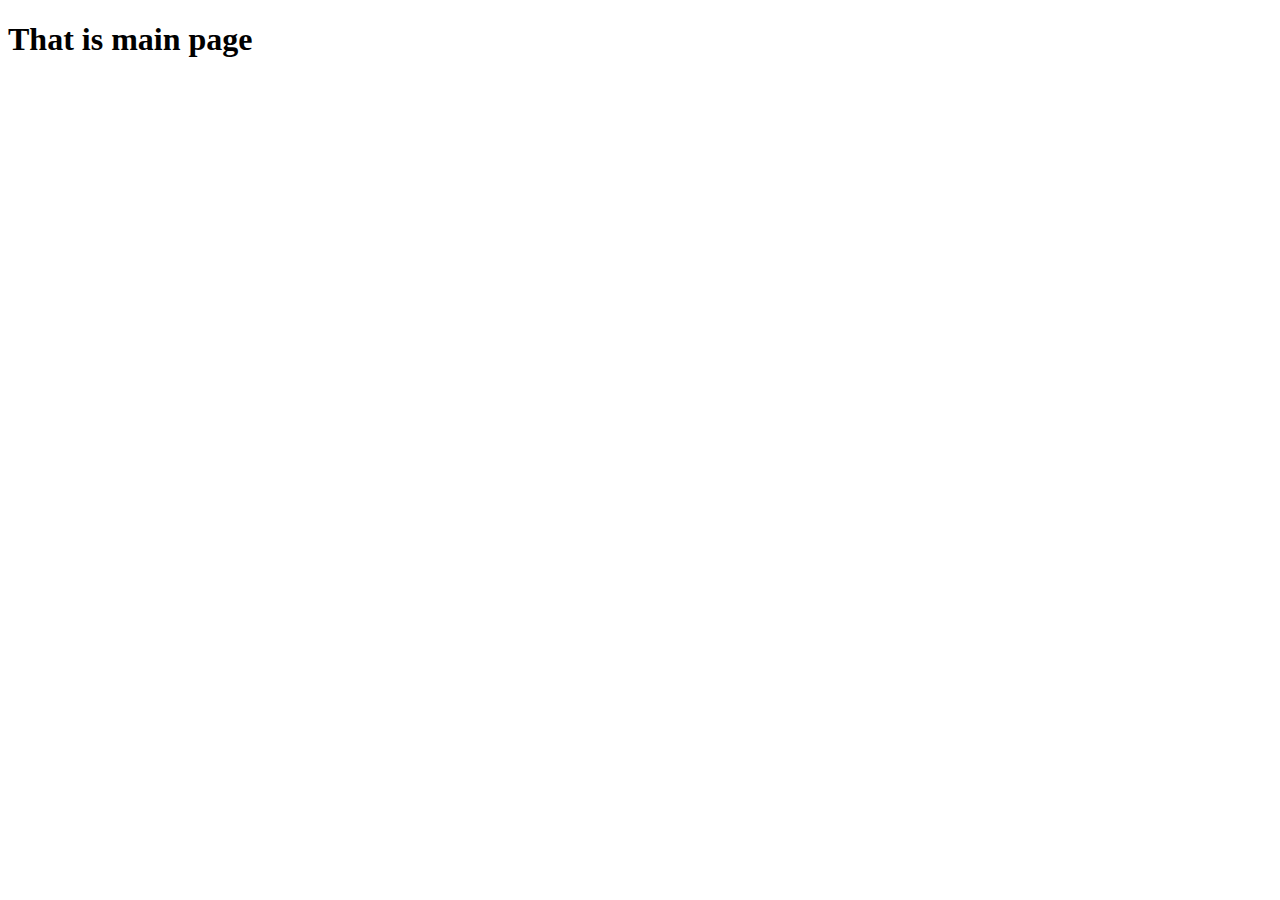
<file: fe/src/main/resources/templates/index.html>
<!DOCTYPE html>
<html xmlns:th="http://www.thymeleaf.org">
<head>
    <title>Index page</title>
    <div th:replace="~{commons :: head}"></div>
</head>
<body>

<div th:insert="~{commons :: header}"></div>

<section>
    <div class="container">
        <div class="row">
            <div class="col">
                <h1>That is main page</h1>
            </div>
        </div>

    </div>
</section>


<div th:replace="~{commons :: footer}"></div>

</body>
</html>
</file>
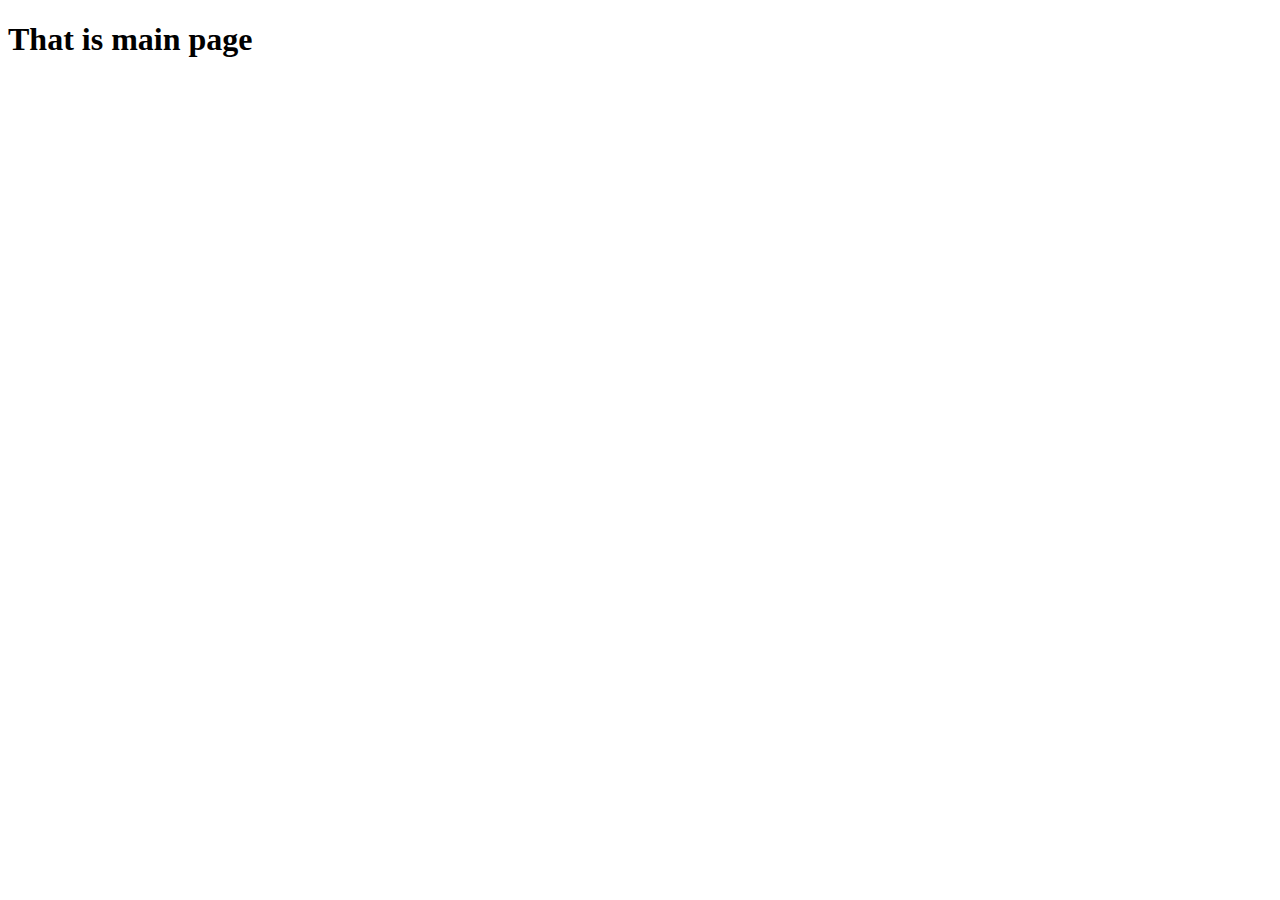
<file: src/main/resources/templates/view/index.html>
<!DOCTYPE html>
<html xmlns:th="http://www.thymeleaf.org">
<head>
    <title>Index page</title>
    <div th:replace="~{view/commons :: head}"></div>
</head>
<body>

<div th:insert="~{view/commons :: header}"></div>

<section>
    <div class="container">
        <div class="row">
            <div class="col">
                <h1>That is main page</h1>
            </div>
        </div>

    </div>
</section>


<div th:replace="~{view/commons :: footer}"></div>

</body>
</html>
</file>
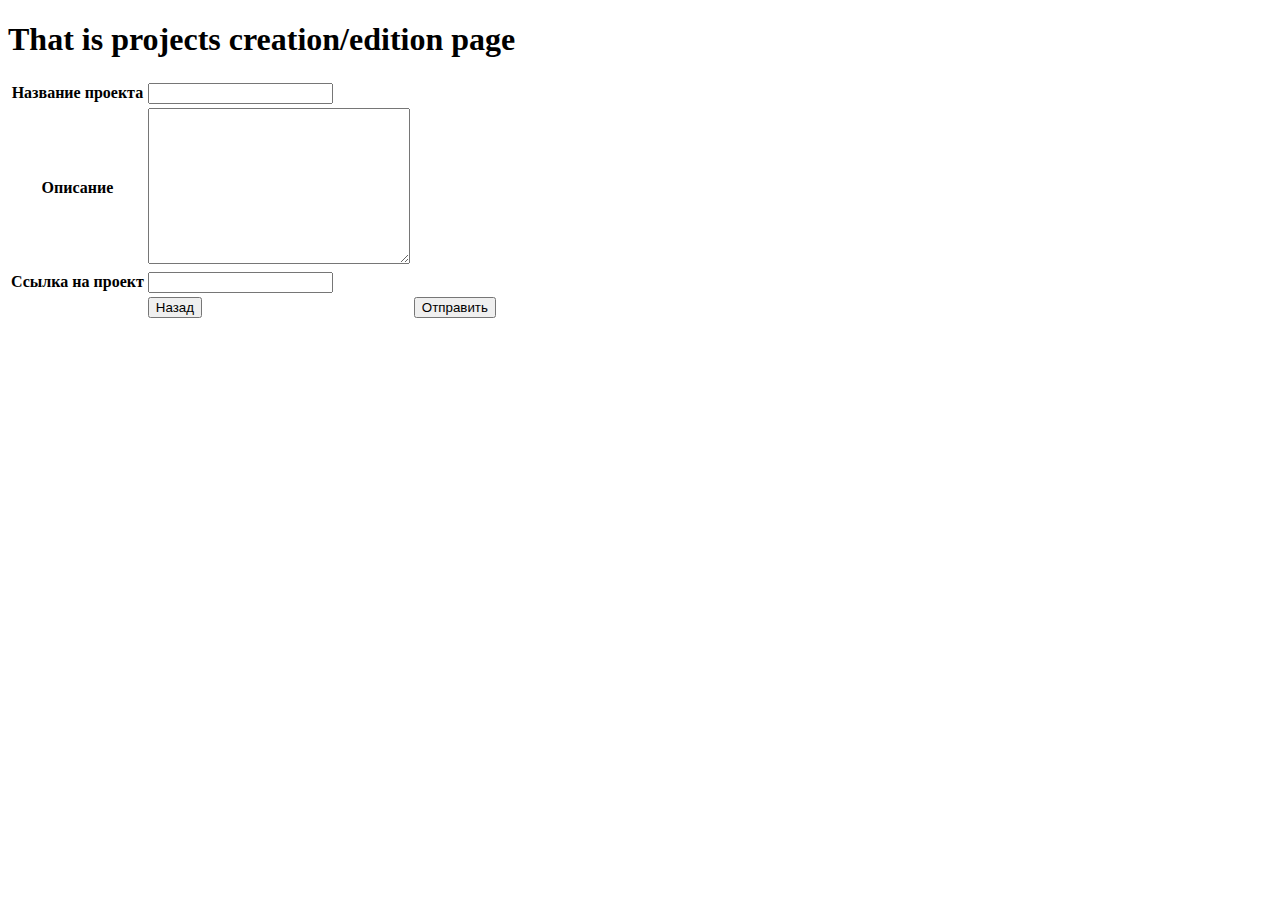
<file: fe/src/main/resources/templates/project-edit.html>
<!DOCTYPE html>
<html xmlns:th="http://www.thymeleaf.org">
<head>
    <title>Edit page</title>
    <div th:replace="~{commons :: head}"></div>
</head>
<body>

<div th:insert="~{commons :: header}"></div>

<section>
    <div class="container">
        <div class="row">
            <div class="col">
                <h1>That is projects creation/edition page</h1>
            </div>
        </div>

    </div>
</section>

<section>
    <div class="container">
        <div>
            <form action="/project" method="POST" th:object="${entity}">
                <table>
                    <tr class="row">
                        <th><label class="form-label">Название проекта</label></th>
                        <td><input type="text" th:field="*{name}" name="name" required/></td>
                    </tr>
                    <tr class="row">
                        <th><label class="form-label">Описание</label></th>
                        <td><textarea th:field="*{description}" class="form-control" name="description" cols="30" rows="10"
                                      maxlength="1000"></textarea></td>
                    </tr>
                    <tr class="row">
                        <th><label class="form-label">Ссылка на проект</label></th>
                        <td><input th:field="*{url}" class="form-control" type="text" name="url" required/></td>
                    </tr>
                    <tr class="row">
                        <td><input type="hidden" id="id" th:field="*{id}" name="id"></td>
                        <td><input type="button" class="myButton" value="Назад" onclick="history.back()"/></td>
                        <td><input type="submit" class="myButton" value="Отправить"></td>
                    </tr>
                </table>
            </form>
        </div>

    </div>
</section>


<div th:replace="~{commons :: footer}"></div>

</body>
</html>
</file>
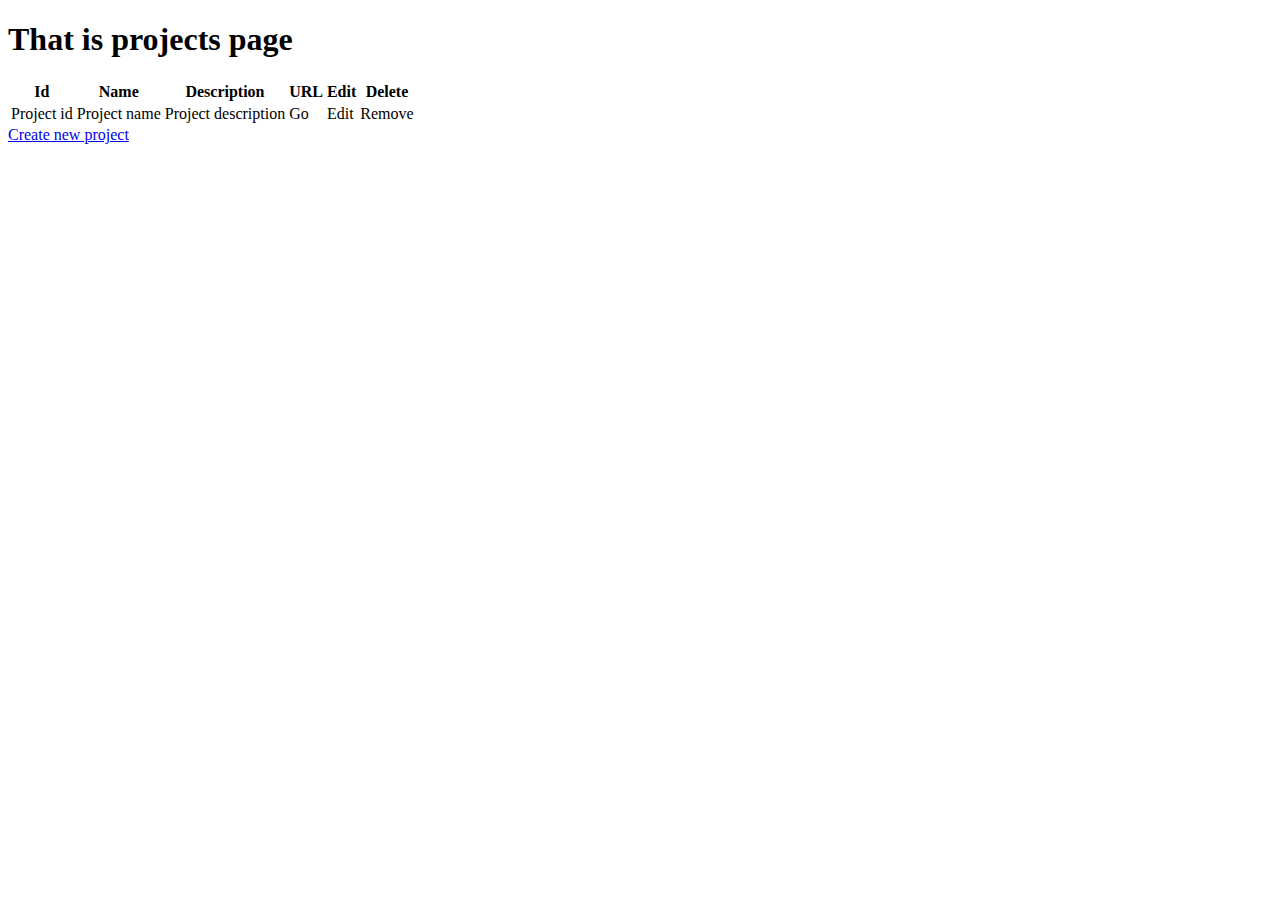
<file: fe/src/main/resources/templates/project.html>
<!DOCTYPE html>
<html xmlns:th="http://www.thymeleaf.org">
<head>
    <title>Projects</title>
    <div th:replace="~{commons :: head}"></div>
</head>
<body>

<div th:insert="~{commons :: header}"></div>

<section>
    <div class="container">
        <div class="row">
            <div class="col">
                <h1>That is projects page</h1>
            </div>
        </div>

    </div>
</section>

<section>
    <div class="container">
        <div>
            <table>
                <tr class="row">
                    <th class="col-md-1">Id</th>
                    <th class="col-md-3">Name</th>
                    <th class="col-md-5">Description</th>
                    <th class="col-md-1">URL</th>
                    <th class="col-md-1">Edit</th>
                    <th class="col-md-1">Delete</th>
                </tr>
                <tr class="row" th:each="entity:${list}">
                    <td class="col-md-1" th:text="${entity.id}">Project id</td>
                    <td class="col-md-3" th:text="${entity.name}">Project name</td>
                    <td class="col-md-5" th:text="${entity.description}">Project description</td>
                    <td class="col-md-1"><a th:href="${entity.url}">Go</a></td>
                    <td class="col-md-1"><a th:href="'/project/edit/' + ${entity.id}">Edit</a></td>
                    <td class="col-md-1"><a th:href="'/project/delete/'+${entity.id}">Remove</a></td>
                </tr>
            </table>
        </div>

        <div>
            <div class="row">
                <div class="col">
                    <a href="/project/edit">Create new project</a>
                </div>
            </div>
        </div>

    </div>
</section>


<div th:replace="~{commons :: footer}"></div>

</body>
</html>
</file>
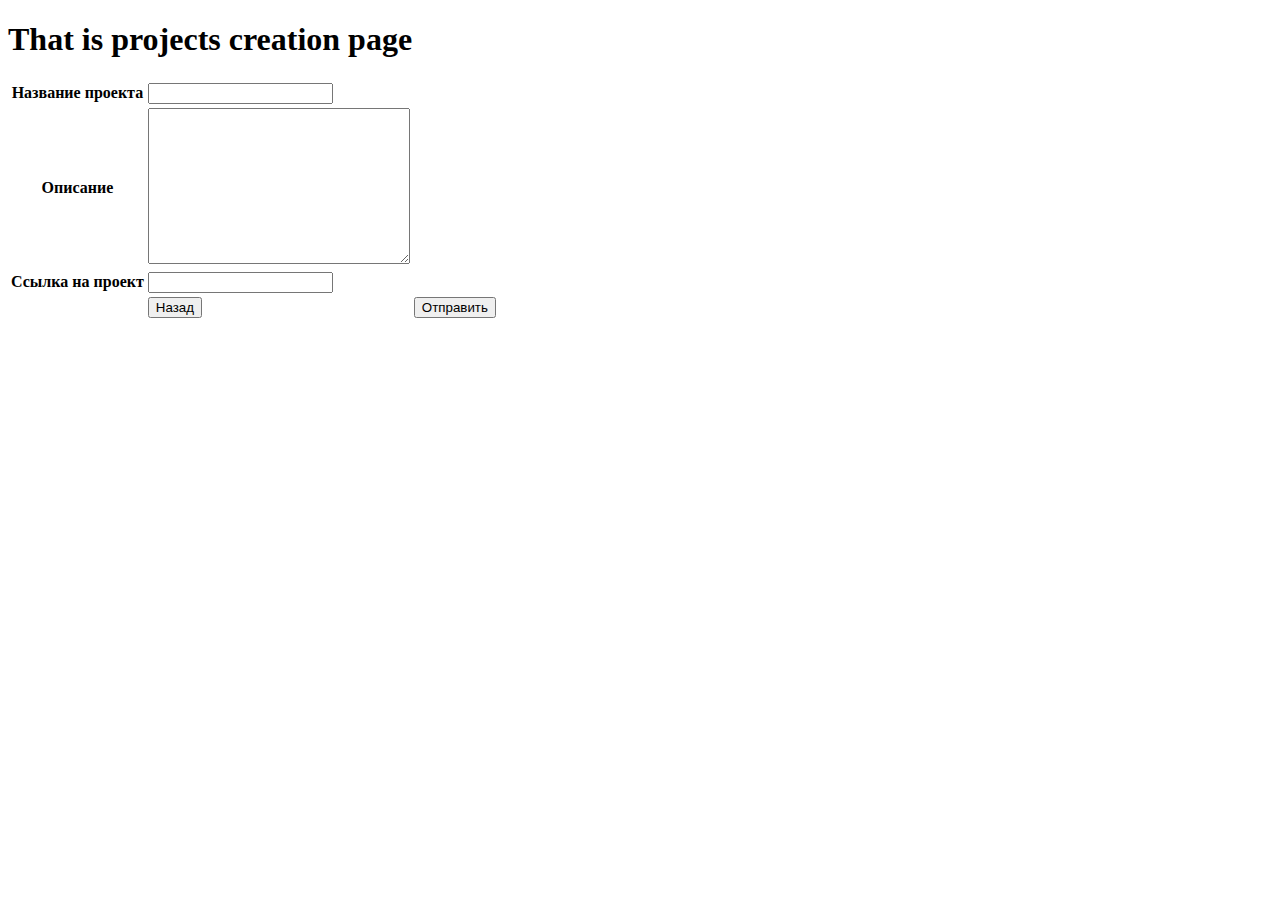
<file: src/main/resources/templates/view/project-edit.html>
<!DOCTYPE html>
<html xmlns:th="http://www.thymeleaf.org">
<head>
    <title>Edit page</title>
    <div th:replace="~{view/commons :: head}"></div>
</head>
<body>

<div th:insert="~{view/commons :: header}"></div>

<section>
    <div class="container">
        <div class="row">
            <div class="col">
                <h1>That is projects creation page</h1>
            </div>
        </div>

    </div>
</section>

<section>
    <div class="container">
        <div>
            <form action="/project/edit" method="POST" th:object="${entity}">
                <table>
                    <tr class="row">
                        <th><label class="form-label">Название проекта</label></th>
                        <td><input type="text" th:field="*{name}" name="name" required/></td>
                    </tr>
                    <tr class="row">
                        <th><label class="form-label">Описание</label></th>
                        <td><textarea th:field="*{description}" class="form-control" name="description" cols="30" rows="10"
                                      maxlength="1000"></textarea></td>
                    </tr>
                    <tr class="row">
                        <th><label class="form-label">Ссылка на проект</label></th>
                        <td><input th:field="*{url}" class="form-control" type="text" name="url" required/></td>
                    </tr>
                    <tr class="row">
                        <td><input type="hidden" id="id" th:field="*{id}"></td>
                        <td><input type="button" class="myButton" value="Назад" onclick="history.back()"/></td>
                        <td><input type="submit" class="myButton" value="Отправить"></td>
                    </tr>
                </table>
            </form>
        </div>

    </div>
</section>


<div th:replace="~{view/commons :: footer}"></div>

</body>
</html>
</file>
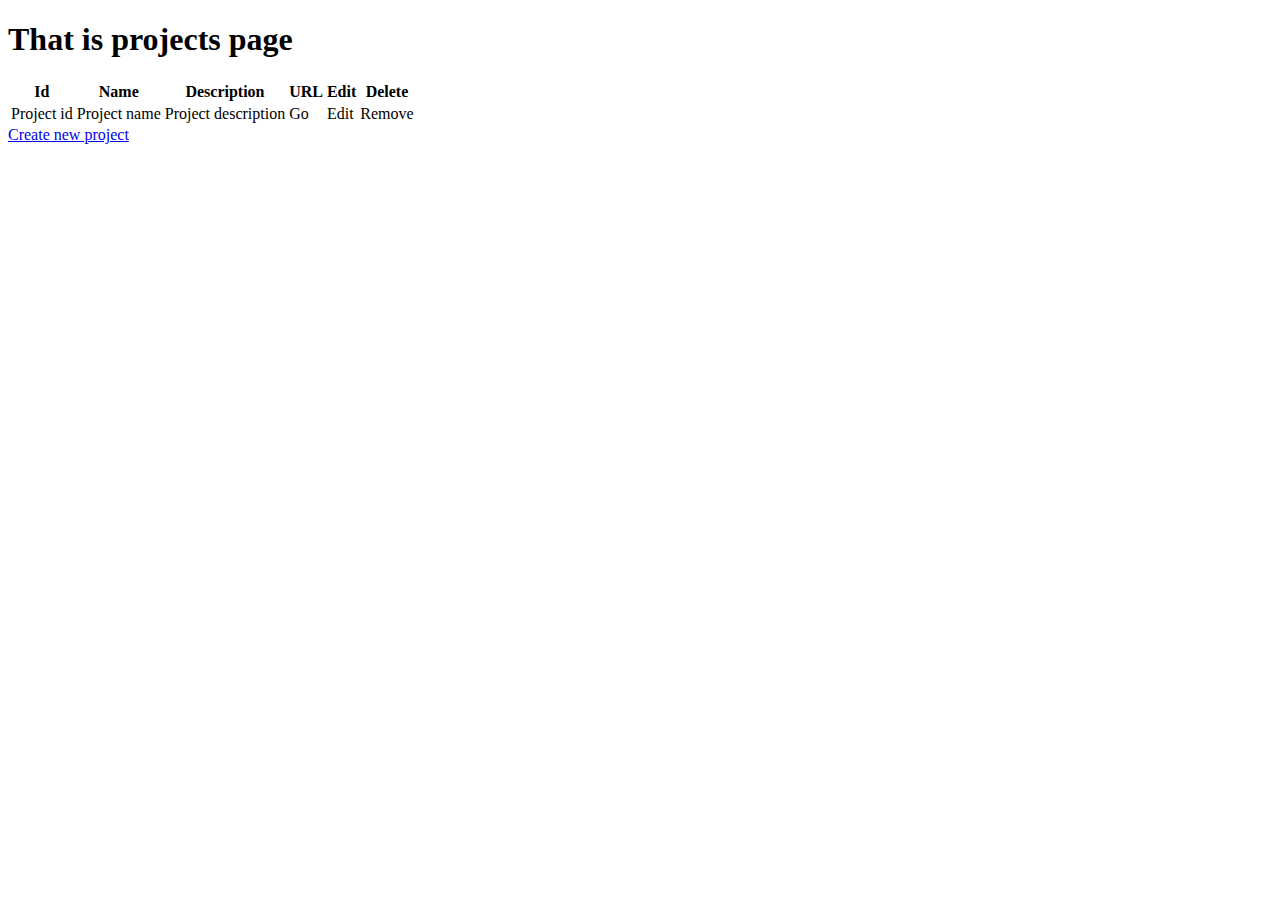
<file: src/main/resources/templates/view/project.html>
<!DOCTYPE html>
<html xmlns:th="http://www.thymeleaf.org">
<head>
    <title>Projects</title>
    <div th:replace="~{view/commons :: head}"></div>
</head>
<body>

<div th:insert="~{view/commons :: header}"></div>

<section>
    <div class="container">
        <div class="row">
            <div class="col">
                <h1>That is projects page</h1>
            </div>
        </div>

    </div>
</section>

<section>
    <div class="container">
        <div>
            <table>
                <tr class="row">
                    <th class="col-md-1">Id</th>
                    <th class="col-md-3">Name</th>
                    <th class="col-md-5">Description</th>
                    <th class="col-md-1">URL</th>
                    <th class="col-md-1">Edit</th>
                    <th class="col-md-1">Delete</th>
                </tr>
                <tr class="row" th:each="entity:${entities}">
                    <td class="col-md-1" th:text="${entity.getId()}">Project id</td>
                    <td class="col-md-3" th:text="${entity.getName()}">Project name</td>
                    <td class="col-md-5" th:text="${entity.getDescription()}">Project description</td>
                    <td class="col-md-1"><a th:href="${entity.getUrl()}">Go</a></td>
                    <td class="col-md-1"><a th:href="'/project/edit/' + ${entity.getId()}">Edit</a></td>
                    <td class="col-md-1"><a th:href="'/project/delete/'+${entity.getId()}">Remove</a></td>
                </tr>
            </table>
        </div>

        <div>
            <div class="row">
                <div class="col">
                    <a href="/project/edit">Create new project</a>
                </div>
            </div>
        </div>

    </div>
</section>


<div th:replace="~{view/commons :: footer}"></div>

</body>
</html>
</file>
